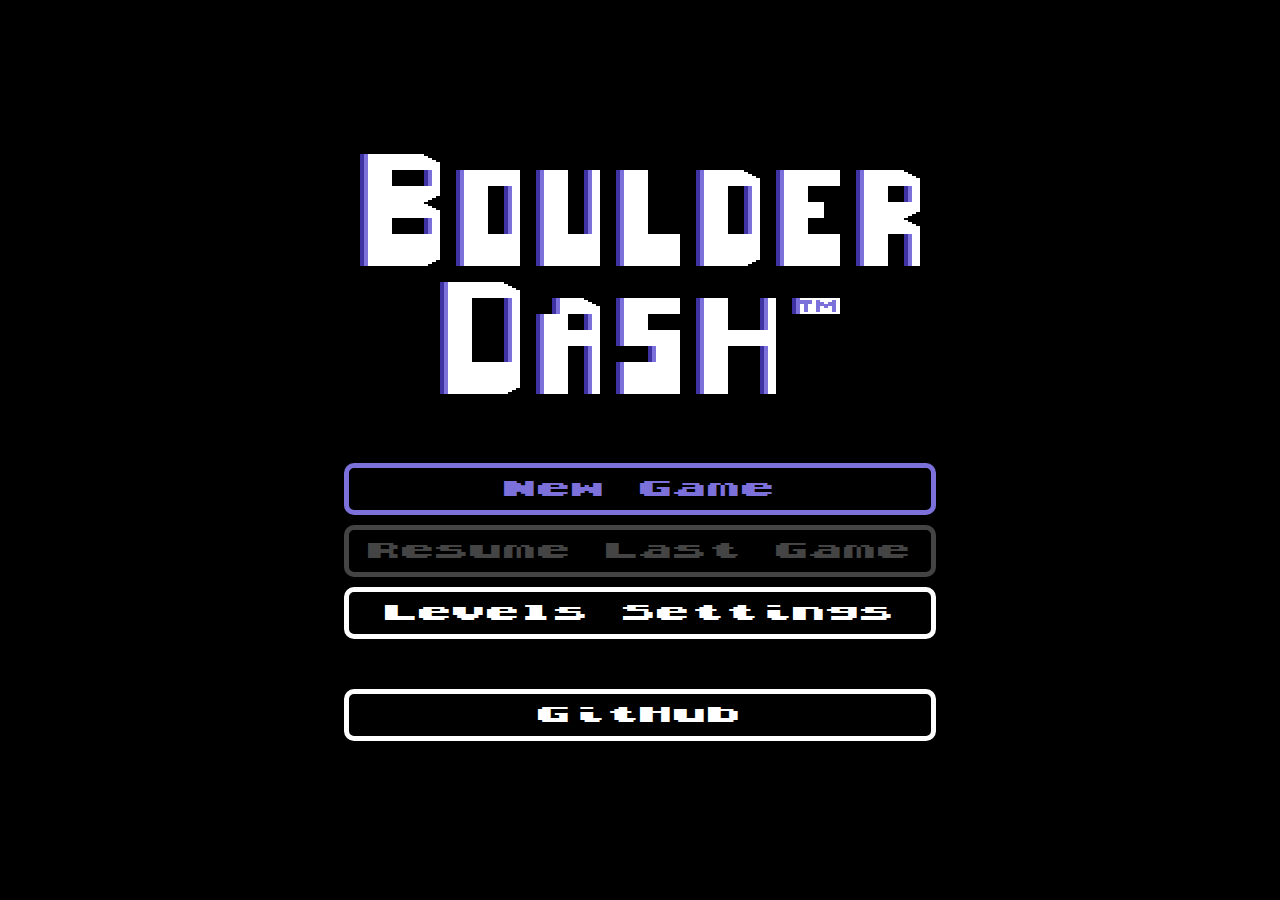
<file: index.html>
<!DOCTYPE html>
<html lang="fr">

<head>
    <meta charset="UTF-8">
    <meta http-equiv="X-UA-Compatible" content="IE=edge">
    <meta name="viewport" content="width=device-width, initial-scale=1.0">
    <base href="https://gauthier-th.github.io/boulder-dash/">
    <link rel="stylesheet" href="css/globals.css">
    <link rel="stylesheet" href="css/menu.css">
    <link rel="stylesheet" href="css/game.css">
    <link rel="stylesheet" href="css/level-settings.css">
    <script type="module" src="js/application/application.js"></script>
    <title>Boulder Dash</title>
</head>

<body>
    <game><div class="loading">Loading...</div></game>
    <script type="module" src="js/application/application.js"></script>
</body>

</html>
</file>
<file: css/globals.css>
*, *::after, *::before {
  box-sizing: border-box;
}

body {
  margin: 0;
  padding: 0;
  background: #000;
  color: #fff;
  min-height: 100vh;
  display: flex;
  align-items: stretch;
  justify-content: center;
  --color-purple-light: #7c70da;
  --color-purple-dark: #3e31a2;
}

game {
  width: 100%;
  display: flex;
  flex-direction: column;
  justify-content: stretch;
  align-items: center;
}

@font-face {
  font-family: "Boulder Dash";
  src: url("../font/boulderdash.woff") format("woff");
}

button, .custom-file-input {
  font-family: "Boulder Dash";
  font-size: 1.2em;
  padding: 0.7em 1em 0.5em 1em;
  background: #000;
  color: #fff;
  cursor: pointer;
  border: 5px solid #fff;
  margin: 5px;
  border-radius: 10px;
  outline: none;
}

button:hover, button.selected, .custom-file-input:hover {
  border-color: var(--color-purple-light);
  color: var(--color-purple-light);
}

button:disabled, .custom-file-input:disabled {
  border-color: #aaa;
  color: #aaa;
  cursor: default;
}

.loading {
  width: 100%;
  height: 100%;
  display: flex;
  flex-direction: column;
  justify-content: center;
  align-items: center;
  font-family: "Boulder Dash";
  font-size: 1.2em;
}

.custom-file-input {
  position: relative;
  font-size: 1em;
}

.custom-file-input input {
  visibility: hidden;
  position: absolute;
}

body {
  padding: 20px;
}
</file>
<file: css/menu.css>
.screen-menu {
  width: 100%;
  height: 100%;
  display: flex;
  flex-direction: column;
  justify-content: center;
  align-items: center;
}

.screen-menu .buttons {
  margin-top: 64px;
  display: flex;
  flex-direction: column;
}

.screen-menu .resume-game.disabled {
  background-color: #000;
  color: #444;
  border-color: #444;
  cursor: default;
}

.screen-menu .button-spacer {
  margin-top: 40px;
}
</file>
<file: css/game.css>
.screen-game {
  width: 100%;
  height: 100%;
  display: flex;
  flex-direction: column;
  justify-content: center;
  align-items: center;
}

.screen-game .title {
  font-family: "Boulder Dash";
  font-size: 1.3em;
  margin: 0;
}

.screen-game #game-infos {
  font-size: 0.8em;
  font-family: "Boulder Dash";
  display: flex;
  justify-content: space-between;
  align-items: center;
  margin: 8px 0;
}
.screen-game #game-infos > div:nth-child(2) {
  margin-left: 100px;
}

.screen-game .buttons {
  margin-top: 16px;
  display: grid;
  grid-template-columns: repeat(2, minmax(0, 1fr));
}

.screen-game .line {
  display: flex;
}
.screen-game .cell {
  background-color: black;
  /* border: 1px solid white; */
  width: 32px;
  height: 32px;
}

.screen-game .cell.cell-m { /* wall */
  background-image: url("../img/sprites.png");
  background-position: calc(256px - 1*32px) calc(384px - 6*32px);
  background-color: grey;
}

.screen-game .cell.cell-d { /* diamond */
  background-image: url("../img/sprites.png");
  background-position: calc(256px - 0*32px) calc(384px - 10*32px);
  background-color: cyan;
  animation: diamondIdle 1.2s infinite step-end;
}

.screen-game .cell.cell-t { /* earth */
  background-image: url("../img/sprites.png");
  background-position: calc(256px - 1*32px) calc(384px - 7*32px);
  background-color: saddlebrown;
}

.screen-game .cell.cell-r { /* rock */
  background-image: url("../img/sprites.png");
  background-position: calc(256px - 0*32px) calc(384px - 7*32px);
  background-color: darkgray;
}

.screen-game .cell.cell-v { /* void */
  background-color: black;
}

.screen-game .cell.cell-p { /* startpoint */
  background-color: yellow;
}

.screen-game .cell.cell-x {
  background-image: url("../img/sprites.png");
  /* background-position: calc(256px - 0*32px) calc(384px - 0*32px); */
  background-color: yellow;
  animation: playerIdle 1.2s infinite step-end;
}

.screen-game .cell.cell-e {
  background-image: url("../img/sprites.png");
  background-color: red;
  animation: explodeAnimation 0.5s infinite step-end;
}

@keyframes playerIdle {
  0% {
    background-position: calc(256px - 0*32px) calc(384px - 1*32px);
  }
  12% {
    background-position: calc(256px - 1*32px) calc(384px - 1*32px);
  } 
  24% {
    background-position: calc(256px - 2*32px) calc(384px - 1*32px);
  }
  36% {
    background-position: calc(256px - 3*32px) calc(384px - 1*32px);
  } 
  48% {
    background-position: calc(256px - 4*32px) calc(384px - 1*32px);
  }
  60% {
    background-position: calc(256px - 5*32px) calc(384px - 1*32px);
  } 
  72% {
    background-position: calc(256px - 6*32px) calc(384px - 1*32px);
  }
  84% {
    background-position: calc(256px - 7*32px) calc(384px - 1*32px);
  }
}

@keyframes diamondIdle {
  0% {
    background-position: calc(256px - 0*32px) calc(384px - 10*32px);
  }
  12% {
    background-position: calc(256px - 1*32px) calc(384px - 10*32px);
  } 
  24% {
    background-position: calc(256px - 2*32px) calc(384px - 10*32px);
  }
  36% {
    background-position: calc(256px - 3*32px) calc(384px - 10*32px);
  } 
  48% {
    background-position: calc(256px - 4*32px) calc(384px - 10*32px);
  }
  60% {
    background-position: calc(256px - 5*32px) calc(384px - 10*32px);
  } 
  72% {
    background-position: calc(256px - 6*32px) calc(384px - 10*32px);
  }
  84% {
    background-position: calc(256px - 7*32px) calc(384px - 10*32px);
  }
}

@keyframes explodeAnimation {
  0% {
    background-position: calc(256px - 3*32px) calc(384px - 0*32px);
  }
  33% {
    background-position: calc(256px - 2*32px) calc(384px - 0*32px);
  } 
  66% {
    background-position: calc(256px - 1*32px) calc(384px - 0*32px);
  }
}

#game-popup {
  position: fixed;
  top: 0;
  left: 0;
  justify-content: center;
  align-items: center;
  width: 100vw;
  height: 100vh;
  background-color: rgba(0, 0, 0, 0.8);
  display: none;
}
#game-popup.show {
  display: flex;
}
#game-popup .container {
  padding: 1em;
  background: #000;
  color: #fff;
  border: 5px solid #fff;
  border-radius: 10px;
  max-width: 600px;
}
#game-popup .container .title {
  font-size: 0.9em;
  font-family: "Boulder Dash";
  text-align: center;
}

#game-popup .container .buttons-confirm {
  display: grid;
  grid-template-columns: repeat(2, minmax(0, 1fr));
}
#game-popup.one-button .container .buttons-confirm {
  display: none;
}
#game-popup .container .one-button {
  display: none;
  justify-content: center;
}
#game-popup.one-button .container .one-button {
  display: flex;
}

#game-popup .container button {
  margin-top: 16px;
  font-size: 0.8em;
}
</file>
<file: css/level-settings.css>
.screen-level-settings {
  width: 100%;
  height: 100%;
  display: flex;
  flex-direction: column;
  justify-content: center;
  align-items: center;
}

.screen-level-settings #levels {
  display: flex;
  flex-direction: column;
  justify-content: center;
  align-items: center;
}

.screen-level-settings .title {
  font-family: "Boulder Dash";
  font-size: 1.2em;
}

.screen-level-settings .level-container {
  margin: 0px 10px;
  display: flex;
}
.screen-level-settings .level-container h3 {
  font-family: "Boulder Dash";
  font-size: 0.8em;
}
.screen-level-settings .level-container .buttons {
  display: flex;
  flex-direction: column;
  justify-content: center;
  align-items: center;
}
.screen-level-settings .level-container .buttons button {
  font-size: 0.8em;
}

.screen-level-settings .level-grid {
  border: white 3px solid;
}

.screen-level-settings .line {
  display: flex;
}
.screen-level-settings .cell {
  background-color: black;
  width: 16px;
  height: 16px;
}

.screen-level-settings .cell.cell-m { /* wall */
  background-image: url("../img/sprites.png");
  background-position: calc(128px - 1*16px) calc(192px - 6*16px);
  background-color: grey;
  background-size: 128px 192px;
}

.screen-level-settings .cell.cell-d { /* diamond */
  background-image: url("../img/sprites.png");
  background-position: calc(128px - 0*16px) calc(192px - 10*16px);
  background-color: cyan;
  background-size: 128px 192px;
}

.screen-level-settings .cell.cell-t { /* earth */
  background-image: url("../img/sprites.png");
  background-position: calc(128px - 1*16px) calc(192px - 7*16px);
  background-color: saddlebrown;
  background-size: 128px 192px;
}

.screen-level-settings .cell.cell-r { /* rock */
  background-image: url("../img/sprites.png");
  background-position: calc(128px - 0*16px) calc(192px - 7*16px);
  background-color: darkgray;
  background-size: 128px 192px;
}

.screen-level-settings .cell.cell-v { /* void */
  background-color: black;
}

.screen-level-settings .cell.cell-p { /* startpoint */
  background-color: yellow;
  background-image: url("../img/sprites.png");
  background-position: calc(128px - 0*16px) calc(192px - 0*16px);
  background-size: 128px 192px;
}

.screen-level-settings .import-button {
  margin: 24px 0;
}

.screen-level-settings .import-button button {
  font-size: 0.8em;
}

.screen-level-settings .reset-button {
  margin: 10px 0 0 0;
}

.screen-level-settings .reset-button button {
  font-size: 0.8em;
}

.screen-level-settings .save-buttons {
  display: grid;
  grid-template-columns: repeat(2, minmax(0, 1fr));
  margin: 16px 0 32px 0;
}

.screen-level-settings .arrow-down {
  transform: rotate(180deg);
}

button.up {
  padding: 6px 5px 4px 5px;
}

button.down {
  padding: 7px 5px 3px 5px;
}

button.delete {
  padding: 7px 5px 3px 5px;
  margin-left: 120px;
  margin-right: 120px; 
}
</file>
